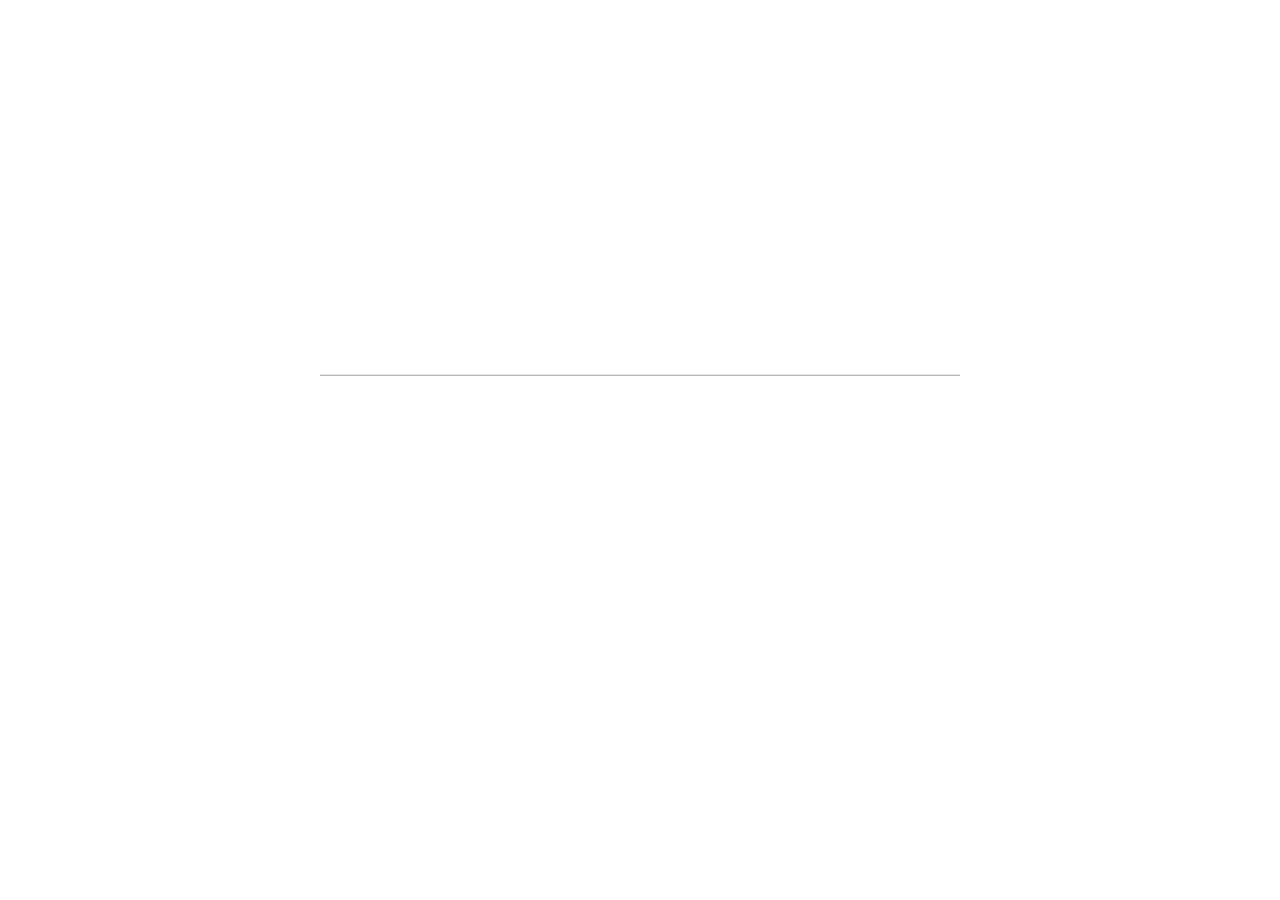
<file: app/templates/app/covid.html>
<!DOCTYPE html>
<html>
<head>
<title>COVID-19</title>
<meta charset="UTF-8">
<meta name="viewport" content="width=device-width, initial-scale=1">
<link rel="stylesheet" href="https://www.w3schools.com/w3css/4/w3.css">
<link rel="stylesheet" href="https://fonts.googleapis.com/css?family=Raleway">
<style>
body,h1 {font-family: "Raleway", sans-serif}
body, html {height: 100%}
.bgimg {
  background-image: url('https://wallpapercave.com/wp/wp3640541.jpg');
  min-height: 100%;
  background-position: center;
  background-size: cover;
}

a{
	text-decoration: none;
	padding: 10px 20px
}
</style>

</head>
<body>

</div>

<div class="bgimg w3-display-container w3-animate-opacity w3-text-white">
	<div style="font-size: 15px ; text-align: center; padding: 10px">
  <a href="http://127.0.0.1:8000/">HOME</a>
  <a href="http://127.0.0.1:8000/services">SERVICES</a>
  <a href="http://127.0.0.1:8000/covid">COVID-19</a>
  <a href="http://127.0.0.1:8000/about">ABOUT US</a>
  <a href="http://127.0.0.1:8000/admin">LOG IN</a>

</div>
  <div class="w3-display-middle">
    <h1 class="w2-jumbo w2-animate-top">KAZAKHSTAN TRAVEL RESTRICTIONS</h1>
    <hr class="w3-border-grey" style="margin:auto;width:100%">
    <p>Passengers  arriving to Kazakhstan from the foreign countries must have a negative PCR test certificate (no more than 72 hours should pass from the day of collection of biomaterial till the moment of crossing the border of the Republic of Kazakhstan). PCR test certificate must be in English, Russian or Kazakh languages.

Exceptions:
Children under the age of 5.
Effective from 19th of February 2022, passengers who have been revaccinated or fully vaccinated against COVID-19 or  in the Republic of Kazakhstan upon providing a documentary confirmation (no more than 6 months must have passed since the second component was received at the time of crossing the border of the Republic of Kazakhstan), do not need to present a negative PCR test certificate.

This also applies to passengers (foreigners as well) who have provided a vaccination passport/certificate against COVID-19, recognized as valid on the territory of the Republic of Kazakhstan.</p>
  </div>
  
</div>

</body>
</html>
</file>
